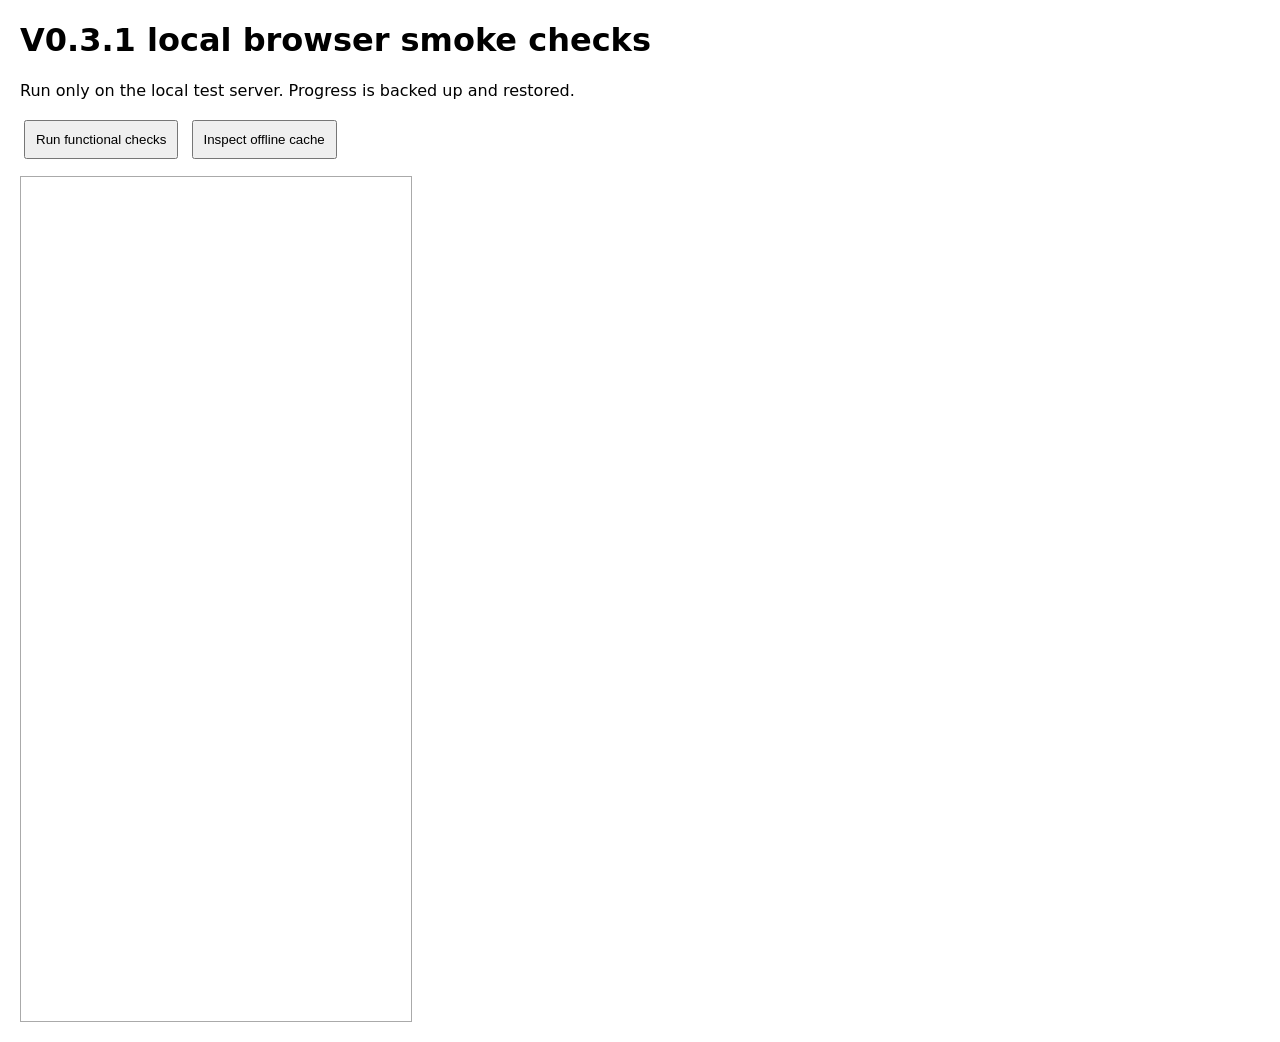
<file: tests/browser-smoke.html>
<!doctype html>
<meta charset="utf-8">
<title>V0.3.1 local browser smoke checks</title>
<style>body{font-family:system-ui;margin:20px}button{padding:10px;margin:4px}pre{white-space:pre-wrap}iframe{display:block;margin-top:12px;border:1px solid #aaa}</style>
<h1>V0.3.1 local browser smoke checks</h1>
<p>Run only on the local test server. Progress is backed up and restored.</p>
<button id="run">Run functional checks</button>
<button id="inspect">Inspect offline cache</button>
<pre id="results" aria-live="polite"></pre>
<iframe id="app" title="App under test" style="width:390px;height:844px"></iframe>
<script>
const frame = document.getElementById('app');
const output = document.getElementById('results');
const log = message => { output.textContent += message + '\n'; };
const assert = (condition, message) => { if (!condition) throw Error(message); };
const pause = ms => new Promise(resolve => setTimeout(resolve, ms));
const load = () => new Promise(resolve => { frame.onload = resolve; frame.src = '../?smoke=' + Date.now(); });
const savedState = () => JSON.parse(localStorage.getItem('corinne-zh-v0'));

document.getElementById('run').onclick = async () => {
  if (!['127.0.0.1', 'localhost'].includes(location.hostname)) return log('Run this page on the local test server.');
  const backup = localStorage.getItem('corinne-zh-v0');
  output.textContent = '';
  try {
    localStorage.removeItem('corinne-zh-v0');
    await load();
    let win = frame.contentWindow, doc = frame.contentDocument;
    const click = id => doc.getElementById(id).click();
    const answer = (wrongFirst = false) => {
      const mission = win.AppDebug.store.state.mission;
      const item = win.CURRICULUM.find(entry => entry.id === mission.focusIds[mission.stageIndex]);
      const choices = [...doc.querySelectorAll('#choiceGrid button')];
      if (wrongFirst) choices.find(button => button.textContent !== item.target).click();
      const correct = choices.find(button => button.textContent === item.target);
      assert(correct, `No matching choice at ${mission.stage} ${mission.stageIndex} answered=${mission.stageAnswered}: ${item?.target}; choices=${choices.map(button => button.textContent).join('|')}`);
      correct.click();
      const lockedCoins = win.AppDebug.store.state.coins;
      correct.click();
      assert(win.AppDebug.store.state.coins === lockedCoins, 'Repeated answer charged a reward');
    };

    assert(doc.querySelectorAll('#home .home-choice').length === 4, 'Home must show four choices');
    assert(doc.querySelector('[data-tiger-state="home"]').src.includes('/assets/tiger/poses/tiger-home.png'), 'Home does not use the approved Tiger pose');
    assert(doc.querySelector('.coin-balance img').naturalWidth === 1024, 'Approved coin icon did not load');
    click('openPractice');
    assert(doc.querySelectorAll('#practiceSetList .set-option').length >= 1, 'Current 听写 set is missing');
    click('practiceStudy'); click('startPractice');
    assert(doc.getElementById('practiceCard').textContent.includes(win.CURRICULUM[0].target), 'Study must show Chinese');
    assert(doc.querySelector('#modeCharacterTarget svg'), 'Study must render guided Hanzi Writer');
    win.AppDebug.store.state.practiceSession = null; win.AppDebug.store.save(); win.AppDebug.show('practice');
    click('practiceTest'); click('startPractice');
    const testTarget = win.CURRICULUM[0];
    const hiddenText = doc.getElementById('practiceCard').textContent;
    assert(!hiddenText.includes(testTarget.target) && !hiddenText.includes(testTarget.pinyin), 'Test leaked its answer before Check');
    assert(doc.getElementById('freeWriteCanvas') && !doc.querySelector('#practiceCard svg'), 'Test must use a blank canvas, not Hanzi Writer');
    const coinsBeforeFailure = win.AppDebug.store.state.coins;
    win.AppDebug.audio.play = async (_item, report) => { report('Audio unavailable.', 'unavailable'); return { ok:false, source:'unavailable' }; };
    click('testPlayAudio'); await pause(10);
    assert(doc.getElementById('checkFreeWrite').disabled, 'Audio failure must keep Check disabled');
    assert(!doc.getElementById('audioFailureActions').classList.contains('hidden'), 'Audio failure actions missing');
    assert(Object.keys(win.AppDebug.store.state.practiceSession.results).length === 0 && win.AppDebug.store.state.coins === coinsBeforeFailure, 'Audio failure recorded a result or reward');
    win.AppDebug.audio.play = async () => ({ ok:true, source:'local' });
    const drawStroke = () => {
      const canvas = doc.getElementById('freeWriteCanvas');
      const point = { bubbles:true, pointerId:7, pointerType:'pen', clientX:30, clientY:30, pressure:.6 };
      canvas.dispatchEvent(new win.PointerEvent('pointerdown', point));
      canvas.dispatchEvent(new win.PointerEvent('pointermove', { ...point, clientX:80, clientY:80 }));
      canvas.dispatchEvent(new win.PointerEvent('pointerup', { ...point, clientX:80, clientY:80 }));
    };
    click('testRetryAudio'); await pause(10);
    assert(doc.getElementById('checkFreeWrite').disabled, 'Audio success with a blank canvas must not enable Check');
    click('checkFreeWrite');
    assert(!doc.getElementById('practiceCard').textContent.includes(testTarget.target), 'Blank canvas revealed the answer');
    const blankCanvas = doc.getElementById('freeWriteCanvas');
    blankCanvas.dispatchEvent(new win.PointerEvent('pointerdown', { bubbles:true, pointerId:7, clientX:30, clientY:30 }));
    assert(doc.getElementById('checkFreeWrite').disabled, 'Pointerdown alone must leave Check disabled');
    blankCanvas.dispatchEvent(new win.PointerEvent('pointermove', { bubbles:true, pointerId:7, clientX:30, clientY:30 }));
    assert(doc.getElementById('checkFreeWrite').disabled, 'Stationary pointermove must leave Check disabled');
    blankCanvas.dispatchEvent(new win.PointerEvent('pointerup', { bubbles:true, pointerId:7, clientX:30, clientY:30 }));
    drawStroke();
    assert(!doc.getElementById('checkFreeWrite').disabled, 'A free-writing stroke did not enable Check');
    click('clearFreeWrite');
    assert(doc.getElementById('checkFreeWrite').disabled, 'Clear must reset ink and disable Check');
    drawStroke(); click('checkFreeWrite');
    assert(doc.getElementById('practiceCard').textContent.includes(testTarget.target), 'Check did not reveal answer');
    click('selfTry'); click('testPlayAudio'); await pause(10); drawStroke(); click('checkFreeWrite'); click('selfGot');
    assert(win.AppDebug.store.state.practiceSession.results[testTarget.id].firstSelfCorrect === false, 'Retry overwrote first self-check');
    assert(win.AppDebug.store.state.coins === coinsBeforeFailure + 1, 'Completed Test did not award exactly one coin');
    win.AppDebug.store.state.practiceSession = null; win.AppDebug.store.save(); win.AppDebug.show('home');
    log('PASS: four-choice home, Study writing, audio/ink guards, Clear reset, answer reveal and immutable first self-check');

    click('startMission'); click('introNext');
    const focusCount = win.AppDebug.store.state.mission.focusIds.length;
    assert(focusCount === 3 && win.AppDebug.store.state.mission.writingCharacters.length <= 2, 'Expected 3+2 mission');
    for (let i = 0; i < focusCount; i++) click('stageNext');
    answer(true); click('questionNext');
    const beforeReload = savedState();
    await load(); win = frame.contentWindow; doc = frame.contentDocument;
    assert(win.AppDebug.store.state.mission.stage === 'recognise' && win.AppDebug.store.state.mission.stageIndex === 1, 'Guided mission did not resume');
    assert(savedState().questionMetrics.attempted === 1 && savedState().questionMetrics.responses === 2, 'Question/response counts were conflated');
    click('startMission');
    for (let i = 1; i < focusCount; i++) { answer(); click('questionNext'); }
    assert(win.AppDebug.store.state.mission.stage === 'write', 'Mission did not advance to writing');
    assert(doc.querySelector('#characterTarget svg'), 'Hanzi Writer did not render');
    click('showStrokes'); click('startWriting');
    assert(doc.getElementById('writingFeedback').textContent.includes('Write the character'), 'Writing quiz did not start');

    const sizes = [];
    for (const [width, height] of [[390, 844], [768, 1024], [1024, 768]]) {
      frame.style.width = width + 'px';
      frame.style.height = height + 'px';
      win.dispatchEvent(new Event('orientationchange'));
      await pause(140); win.AppDebug.resizeWriter();
      sizes.push(Number(doc.querySelector('#characterTarget svg').getAttribute('width')));
    }
    assert(sizes.every(size => size > 200 && size <= 360) && sizes[1] >= sizes[0], `Writer sizing failed: ${sizes.join(', ')}`);
    log('PASS: guided mission resume, response metrics, anti-farming, writing start/stroke animation and phone/tablet orientation sizing');

    // Continue at recall so the smoke check can finish without simulating handwriting strokes.
    const mission = win.AppDebug.store.state.mission;
    mission.stage = 'recall'; mission.stageIndex = 0; mission.stageAnswered = false; mission.questionTries = 0;
    win.AppDebug.store.save(); win.AppDebug.show('mission');
    for (let i = 0; i < focusCount; i++) { answer(); click('questionNext'); }
    const completedCoins = win.AppDebug.store.state.coins;
    assert(win.AppDebug.store.state.mission.rewardClaimed && win.AppDebug.store.state.streak === 1, 'Mission reward/streak failed');
    await load(); win = frame.contentWindow; doc = frame.contentDocument;
    assert(win.AppDebug.store.state.coins === completedCoins, 'Reload duplicated mission completion reward');
    win.AppDebug.show('parent');
    assert(doc.getElementById('parentSummary').textContent.includes('Answer responses'), 'Parent response metric missing');
    assert(doc.getElementById('parentSummary').textContent.includes('First-attempt self-check'), 'Parent self-check metric missing');
    log('PASS: recall, mission reward anti-farming, streak, parent metrics and local reload');

    win.AppDebug.store.state.canonicalStats = {};
    win.AppDebug.store.save();
    win.AppDebug.show('revision');
    doc.querySelector('[data-revision-kind="weak"]').click();
    assert(!doc.getElementById('revisionEmpty').classList.contains('hidden') && doc.getElementById('revisionEmpty').textContent.includes('Quick Revision'), 'Empty Weak Words state must offer Quick Revision');
    doc.querySelector('[data-revision-kind="quick"]').click();
    assert(win.AppDebug.store.state.revisionSession.items.length === 5, 'Quick Revision must select five items');
    assert(doc.getElementById('revisionCard').textContent.includes('Review card'), 'Metadata-poor MOE content must be labelled Review card');
    const reviewItem = win.AppDebug.store.state.revisionSession.items[0];
    const recognitionBeforeReview = JSON.stringify(win.AppDebug.store.state.canonicalStats[reviewItem.contentId]?.recognition || {});
    const revisionCoins = win.AppDebug.store.state.coins;
    click('revNeed');
    assert(win.AppDebug.store.state.revisionSession.items.length === 5 && win.AppDebug.store.state.revisionSession.items.at(-1).id === reviewItem.id, 'Need more practice must move the Review card later without exceeding the session cap');
    assert(JSON.stringify(win.AppDebug.store.state.canonicalStats[reviewItem.contentId]?.recognition || {}) === recognitionBeforeReview, 'Review self-report contaminated objective recognition metrics');
    assert(win.AppDebug.store.state.coins === revisionCoins, 'Need more practice awarded a completion reward');
    const nextReview = win.AppDebug.store.state.revisionSession.items[win.AppDebug.store.state.revisionSession.itemIndex];
    const objectiveCounts = contentId => {
      const stats = win.AppDebug.store.state.canonicalStats[contentId]?.recognition || {};
      return [stats.questionsAttempted || 0, stats.responses || 0, stats.firstCorrect || 0, stats.completed || 0].join(':');
    };
    const recognitionBeforeNext = objectiveCounts(nextReview.contentId);
    click('revNext');
    assert(objectiveCounts(nextReview.contentId) === recognitionBeforeNext, 'Review Next contaminated objective recognition metrics');
    assert(win.AppDebug.store.state.coins === revisionCoins + 1, 'Completed Review card did not award exactly one coin');
    win.AppDebug.store.state.revisionSession = null; win.AppDebug.store.save();
    win.AppDebug.show('parent');
    doc.getElementById('revisionFullSize').value = '15';
    doc.getElementById('revisionFullSize').dispatchEvent(new Event('change'));
    await load(); win = frame.contentWindow; doc = frame.contentDocument;
    assert(win.AppDebug.store.state.revisionSettings.fullSize === 15, 'Revision settings did not persist');
    log('PASS: Quick Revision size and parent settings persistence');

    // Seed shop funds independently of the now-shorter mission reward.
    win.AppDebug.store.state.coins += 20;
    win.AppDebug.store.save();
    win.AppDebug.show('house');
    await pause(100);
    assert(doc.querySelector('.room-background').src.includes('/assets/tiger/house/house-room-empty.png') && doc.querySelector('.room-background').naturalWidth === 1920, 'Approved empty room did not load');
    assert(doc.querySelector('[data-tiger-state="house"]').src.includes('/assets/tiger/poses/tiger-house.png'), 'Tiger House pose is incorrect');
    assert([...doc.querySelectorAll('.shop-icon img')].length === win.TigerHouse.catalogue.length && [...doc.querySelectorAll('.shop-icon img')].every(image => image.complete && image.naturalWidth === 1024), 'Shop artwork is missing');
    const pillow = [...doc.querySelectorAll('.shop-item')].find(card => card.textContent.includes('Cloud Pillow'));
    pillow.querySelector('button').click();
    const afterPurchase = win.AppDebug.store.state.coins;
    assert(win.AppDebug.store.state.tigerHouse.owned.includes('cloud-pillow'), 'Purchase did not persist in state');
    const duplicate = win.TigerHouse.purchase(win.AppDebug.store.state, 'cloud-pillow');
    assert(!duplicate.ok && win.AppDebug.store.state.coins === afterPurchase, 'Duplicate purchase charged twice');
    await load(); win = frame.contentWindow; doc = frame.contentDocument;
    assert(win.AppDebug.store.state.tigerHouse.slots.pillow === 'cloud-pillow', 'Tiger House placement did not survive reload');
    win.AppDebug.show('house');
    assert(doc.querySelector('.slot-pillow img')?.src.includes('/assets/tiger/items/house-pillow.png'), 'Equipped furniture did not use approved artwork');
    win.AppDebug.store.state.coins += 300;
    win.AppDebug.store.save();
    [...doc.querySelectorAll('.shop-item')].find(card => card.textContent.includes('Peach Ribbon')).querySelector('button').click();
    assert(doc.querySelector('.slot-accessory img')?.src.includes('/assets/tiger/items/tiger-ribbon.png'), 'Ribbon artwork did not equip');
    [...doc.querySelectorAll('.shop-item')].find(card => card.textContent.includes('Sunny Hat')).querySelector('button').click();
    assert(doc.querySelector('.slot-accessory img')?.src.includes('/assets/tiger/items/tiger-hat.png'), 'Hat artwork did not equip');
    const tigerRect = doc.querySelector('.room-tiger').getBoundingClientRect();
    const accessoryRect = doc.querySelector('.slot-accessory').getBoundingClientRect();
    assert(Math.abs(tigerRect.left - accessoryRect.left) < 1 && Math.abs(tigerRect.width - accessoryRect.width) < 1 && Math.abs(tigerRect.bottom - accessoryRect.bottom) < 1, 'Wearable canvas is not aligned with Tiger');
    assert(Number(win.getComputedStyle(doc.querySelector('.slot-accessory')).zIndex) > Number(win.getComputedStyle(doc.querySelector('.room-tiger')).zIndex), 'Wearable must layer above Tiger');
    log('PASS: approved visual assets, Tiger House persistence, duplicate protection and aligned wearables');

    const oldCoins = win.AppDebug.store.state.coins;
    const originalDateKey = win.ProgressStore.dateKey;
    const tomorrow = new Date(); tomorrow.setDate(tomorrow.getDate() + 1);
    const nextDate = originalDateKey(tomorrow);
    win.ProgressStore.dateKey = () => nextDate;
    win.dispatchEvent(new Event('pageshow'));
    assert(win.AppDebug.store.state.mission === null, 'Resume must expire yesterday mission');
    assert(win.AppDebug.store.state.daily.date === nextDate && !win.AppDebug.store.state.daily.completed, 'Daily claims must reset');
    assert(win.AppDebug.store.state.coins === oldCoins, 'Rollover lost historical coins');
    win.AppDebug.show('mission');
    assert(win.AppDebug.store.state.mission.date === nextDate && win.AppDebug.store.state.mission.stage === 'intro', 'New mission must use refreshed date');
    win.ProgressStore.dateKey = originalDateKey;
    win.dispatchEvent(new Event('pageshow'));
    log('PASS: open-app day rollover, fresh mission and preserved coins');

    localStorage.setItem('corinne-zh-v0', JSON.stringify({coins:8,stars:3,badges:['old'],itemStats:{mama:{attempts:4,correct:2,writes:1,written:[0]}}}));
    await load(); win = frame.contentWindow;
    assert(win.AppDebug.store.state.coins === 8 && win.AppDebug.store.state.stars === 3, 'V0.1 rewards migration failed');
    assert(win.AppDebug.store.state.itemStats.mama.legacy.answerResponses === 4, 'V0.1 item history migration failed');
    localStorage.setItem('corinne-zh-v0', '{broken');
    await load();
    assert(frame.contentWindow.AppDebug.store.state.coins === 0, 'Malformed storage recovery failed');
    log('PASS: V0.1 migration and malformed storage recovery');
  } catch (error) { log('FAIL: ' + (error.stack || error.message)); }
  finally {
    frame.style.width = '390px';
    frame.style.height = '844px';
    if (backup === null) localStorage.removeItem('corinne-zh-v0'); else localStorage.setItem('corinne-zh-v0', backup);
    await load();
  }
};

document.getElementById('inspect').onclick = async () => {
  output.textContent = '';
  try {
    const registration = await navigator.serviceWorker.getRegistration(new URL('../', location.href));
    assert(registration?.active, 'No active service worker');
    for (let i = 0; i < 50 && (registration.installing || registration.waiting); i++) await pause(100);
    const names = (await caches.keys()).filter(name => name.startsWith('corinne-v'));
    assert(names.length === 1 && names[0] === 'corinne-v0.3.2', 'Expected only the current V0.3.1 cache');
    const cache = await caches.open(names[0]);
    const keys = await cache.keys();
    assert(keys.filter(request => request.url.includes('/character-data/')).length === 19, 'Expected 19 character files');
    for (const asset of ['index.html','app.js','audio.js','mission.js','practice.js','revision.js','rewards.js','freewrite.js','progress.js','curriculum/content.js','curriculum/tingxie.js','shop/tiger-house.js','tiger/assets.js','assets/tiger/poses/tiger-home.png','assets/tiger/poses/tiger-house.png','assets/tiger/house/house-room-empty.png','assets/tiger/items/house-pillow.png','assets/tiger/items/tiger-ribbon.png','assets/tiger/items/tiger-hat.png','assets/tiger/icons/coin-icon.png','assets/tiger/icons/badge-star.png','icons/favicon-32.png']) {
      assert(await cache.match(new URL('../' + asset, location.href)), 'Missing cached asset: ' + asset);
    }
    for (const reference of ['assets/reference/tiger-character-sheet.png','assets/tiger/house/house-room-reference.png','assets/tiger/items/tiger-accessory-alignment-reference.png','assets/tiger/icons/app-icon-master.png']) {
      assert(!await cache.match(new URL('../' + reference, location.href)), 'Reference-only file was cached: ' + reference);
    }
    log('PASS: active V0.3.1 worker, offline runtime artwork, app shell and all 19 character files');
  } catch (error) { log('FAIL: ' + error.message); }
};
</script>
</file>
